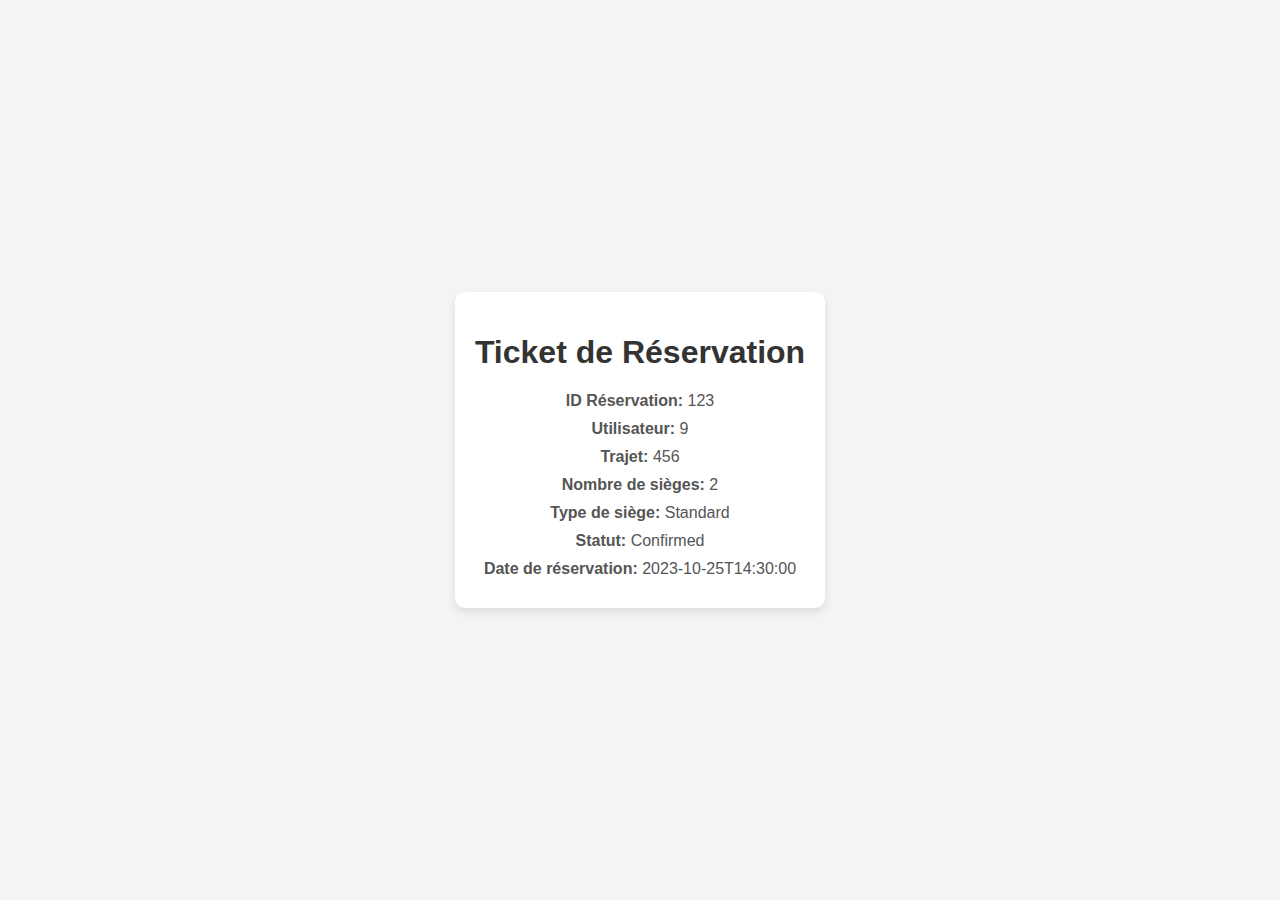
<file: src/main/resources/mdinteech/views/ticket.html>
<!DOCTYPE html>
<html lang="fr">
<head>
    <meta charset="UTF-8">
    <meta name="viewport" content="width=device-width, initial-scale=1.0">
    <title>Ticket de Réservation</title>
    <style>
        body {
            font-family: Arial, sans-serif;
            background-color: #f4f4f4;
            display: flex;
            justify-content: center;
            align-items: center;
            height: 100vh;
            margin: 0;
        }
        .ticket {
            background-color: #fff;
            border-radius: 10px;
            box-shadow: 0 4px 8px rgba(0, 0, 0, 0.1);
            padding: 20px;
            max-width: 400px;
            text-align: center;
        }
        .ticket h1 {
            color: #333;
        }
        .ticket p {
            color: #555;
            margin: 10px 0;
        }
    </style>
</head>
<body>
<div class="ticket">
    <h1>Ticket de Réservation</h1>
    <p><strong>ID Réservation:</strong> <span id="reservationId"></span></p>
    <p><strong>Utilisateur:</strong> <span id="userId"></span></p>
    <p><strong>Trajet:</strong> <span id="tripId"></span></p>
    <p><strong>Nombre de sièges:</strong> <span id="seatNumber"></span></p>
    <p><strong>Type de siège:</strong> <span id="seatType"></span></p>
    <p><strong>Statut:</strong> <span id="status"></span></p>
    <p><strong>Date de réservation:</strong> <span id="reservationTime"></span></p>
</div>

<script>
    // Fonction pour extraire les informations du QR code
    function displayReservationDetails(qrCodeContent) {
        try {
            const reservation = JSON.parse(qrCodeContent);
            document.getElementById('reservationId').textContent = reservation["ID Réservation"];
            document.getElementById('userId').textContent = reservation["Utilisateur"];
            document.getElementById('tripId').textContent = reservation["Trajet"];
            document.getElementById('seatNumber').textContent = reservation["Nombre de sièges"];
            document.getElementById('seatType').textContent = reservation["Type de siège"];
            document.getElementById('status').textContent = reservation["Statut"];
            document.getElementById('reservationTime').textContent = reservation["Date de réservation"];
        } catch (error) {
            console.error("Erreur lors de l'affichage des informations :", error);
        }
    }

    // Simuler la récupération du contenu du QR code (à remplacer par le vrai contenu)
    const qrCodeContent = `{
        "ID Réservation": "123",
        "Utilisateur": "9",
        "Trajet": "456",
        "Nombre de sièges": "2",
        "Type de siège": "Standard",
        "Statut": "Confirmed",
        "Date de réservation": "2023-10-25T14:30:00"
    }`;

    // Afficher les informations
    displayReservationDetails(qrCodeContent);
</script>
</body>
</html>
</file>
